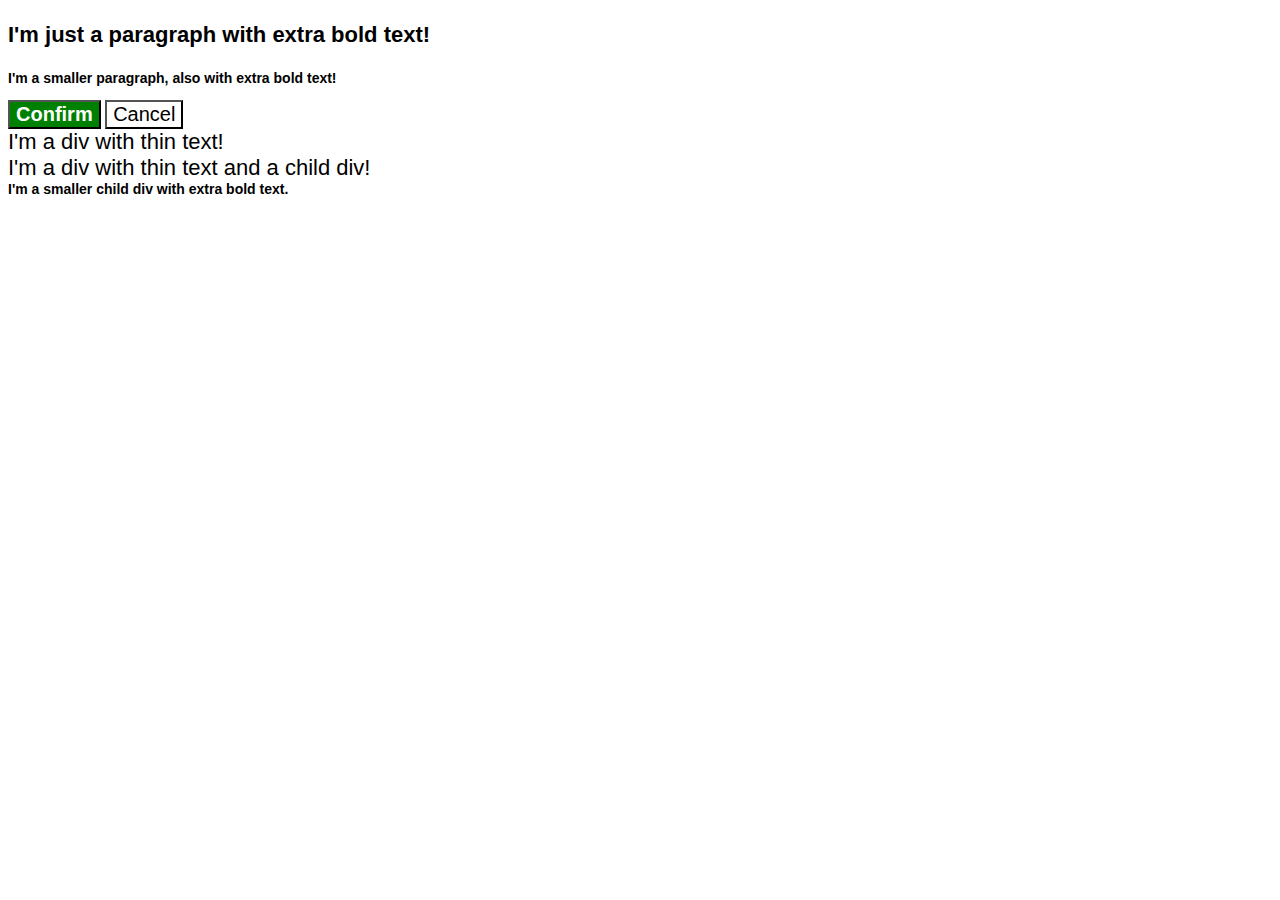
<file: foundations/cascade/01-cascade-fix/index.html>
<!DOCTYPE html>
<html lang="en">
  <head>
    <meta charset="UTF-8">
    <meta http-equiv="X-UA-Compatible" content="IE=edge">
    <meta name="viewport" content="width=device-width, initial-scale=1.0">
    <title>Fix the Cascade</title>
    <link rel="stylesheet" href="style.css">
  </head>
  <body>
    <p class="para">I'm just a paragraph with extra bold text!</p>
    <p class="para small-para">I'm a smaller paragraph, also with extra bold text!</p>

    <button id="confirm-button" class="button confirm">Confirm</button>
    <button id="cancel-button" class="button cancel">Cancel</button>

    <div class="text">I'm a div with thin text!</div>
    <div class="text">I'm a div with thin text and a child div!
      <div class="text-child">I'm a smaller child div with extra bold text.</div>
    </div>
  </body>
</html>
</file>
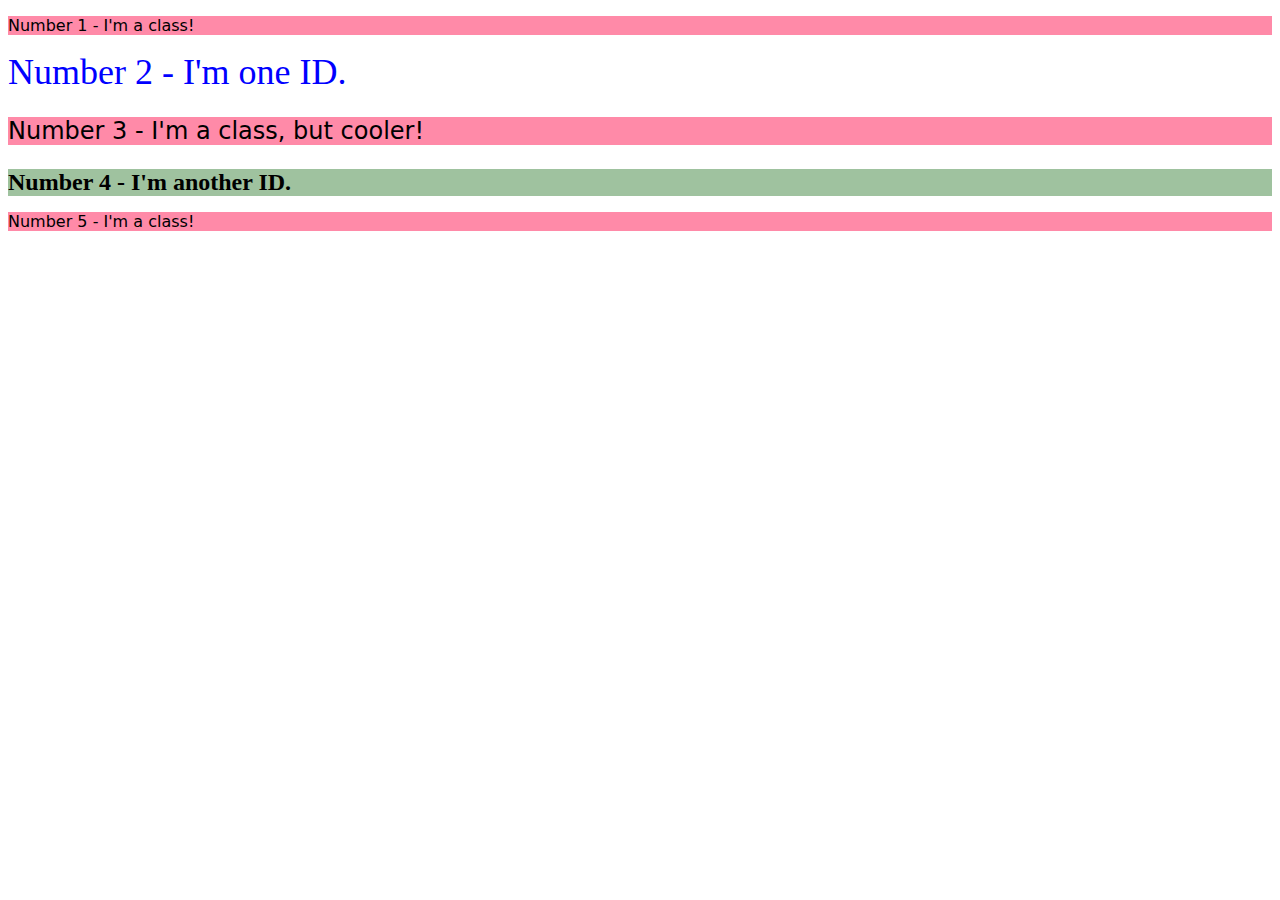
<file: foundations/intro-to-css/02-class-id-selectors/index.html>
<!DOCTYPE html>
<html lang="en">
  <head>
    <meta charset="UTF-8">
    <meta http-equiv="X-UA-Compatible" content="IE=edge">
    <meta name="viewport" content="width=device-width, initial-scale=1.0">
    <title>Class and ID Selectors</title>
    <link rel="stylesheet" href="style.css">  
  </head>

  <body>
    <p class="odd">Number 1 - I'm a class!</p>
    <div id="two">Number 2 - I'm one ID.</div>
    <p class="odd" id="font-unique">Number 3 - I'm a class, but cooler!</p>
    <div id="four">Number 4 - I'm another ID.</div>
    <p class="odd">Number 5 - I'm a class!</p>
  </body>

</html>
</file>
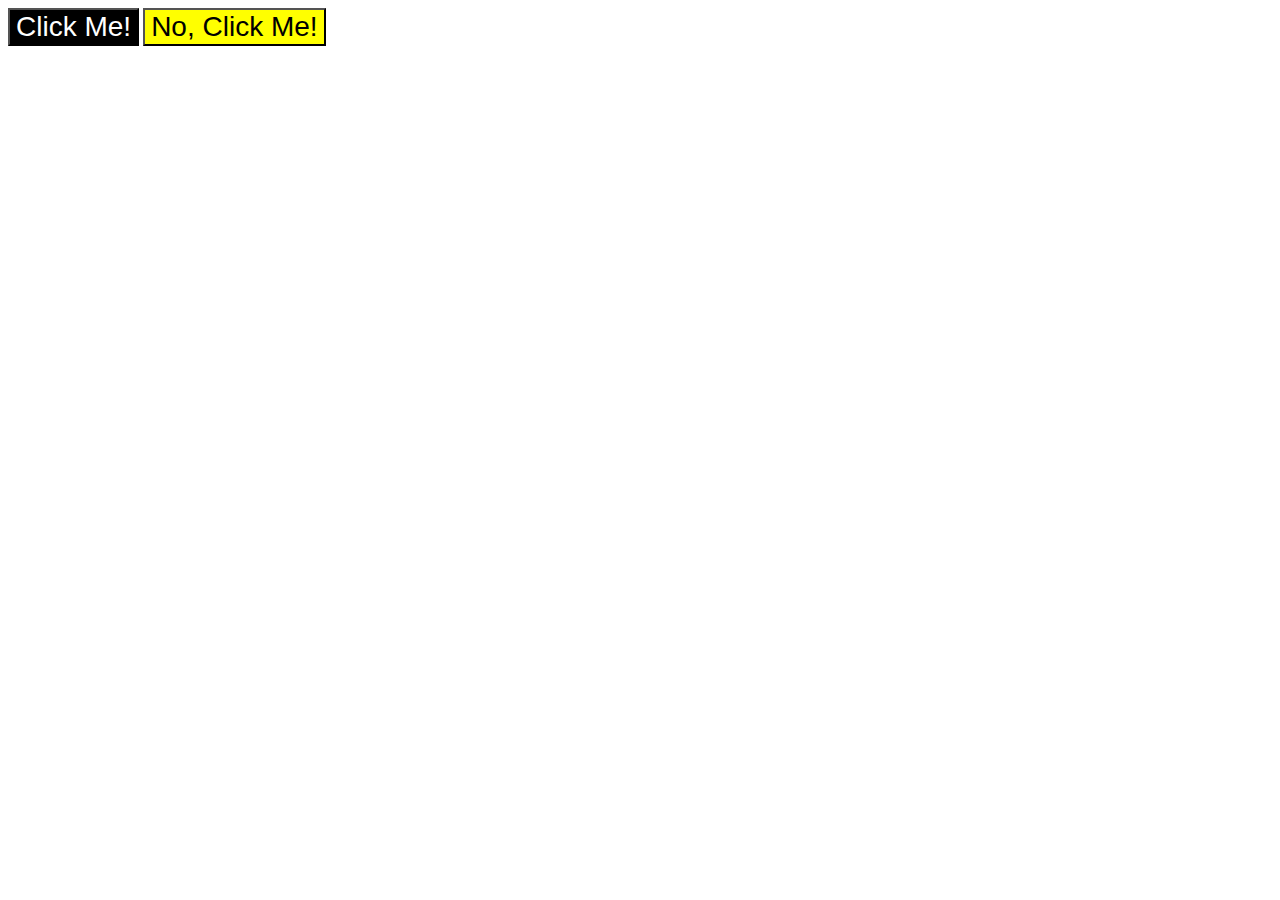
<file: foundations/intro-to-css/03-grouping-selectors/index.html>
<!DOCTYPE html>
<html lang="en">
  <head>
    <meta charset="UTF-8">
    <meta http-equiv="X-UA-Compatible" content="IE=edge">
    <meta name="viewport" content="width=device-width, initial-scale=1.0">
    <title>Grouping Selectors</title>
    <link rel="stylesheet" href="style.css">
  </head>

  <body>
    <button class="button" id="b1">Click Me!</button>
    <button class="button" id="b2">No, Click Me!</button>
  </body>

</html>
</file>
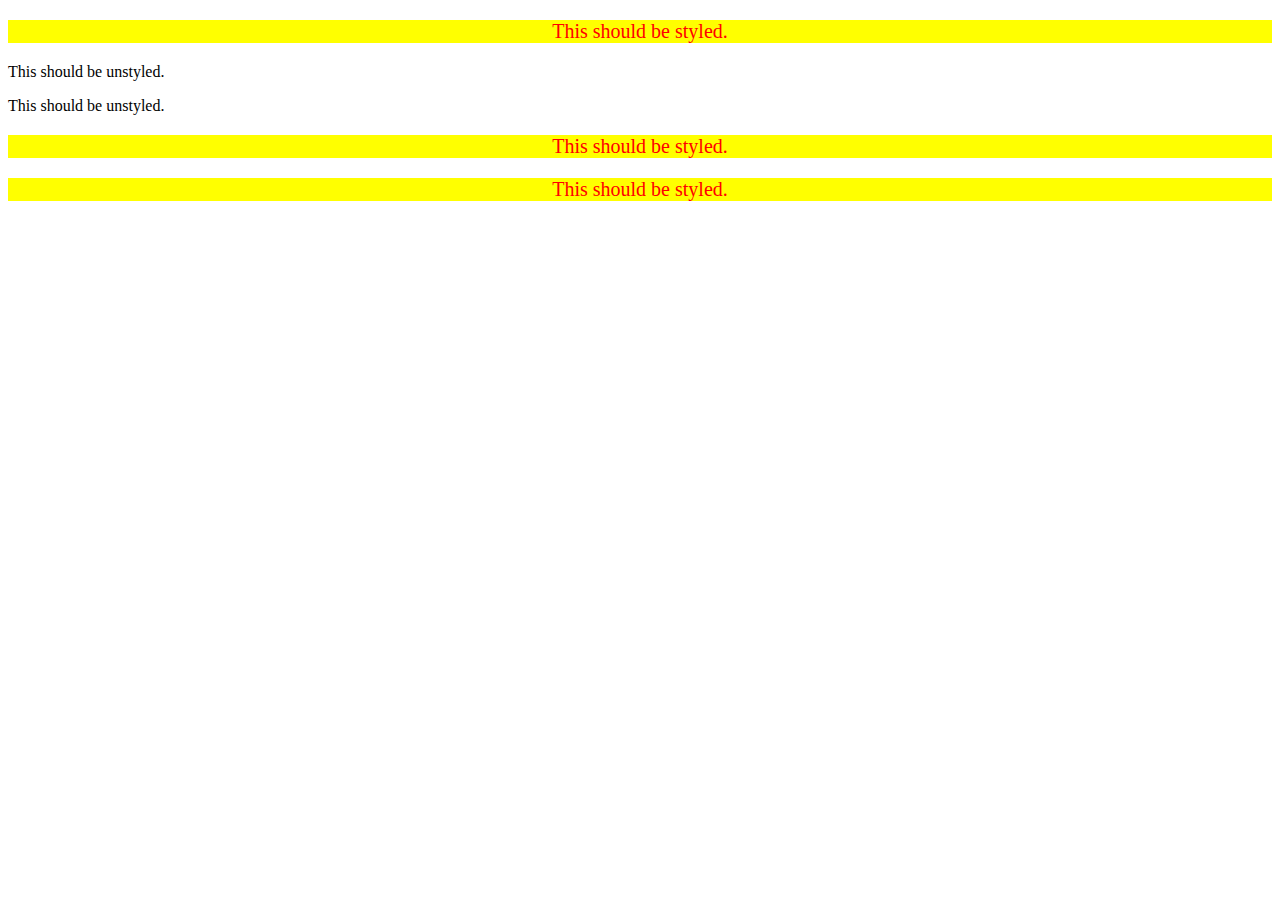
<file: foundations/intro-to-css/05-descendant-combinator/index.html>
<!DOCTYPE html>
<html lang="en">
  <head>
    <meta charset="UTF-8">
    <meta http-equiv="X-UA-Compatible" content="IE=edge">
    <meta name="viewport" content="width=device-width, initial-scale=1.0">
    <title>Descendant Combinator</title>
    <link rel="stylesheet" href="style.css">
  </head>

  <body>
    <div class="container">
      <p class="text">This should be styled.</p>
    </div>
    <p class="text">This should be unstyled.</p>
    <p class="text">This should be unstyled.</p>
    <div class="container">
      <p class="text">This should be styled.</p>
      <p class="text">This should be styled.</p>
    </div>
  </body>
  
</html>
</file>
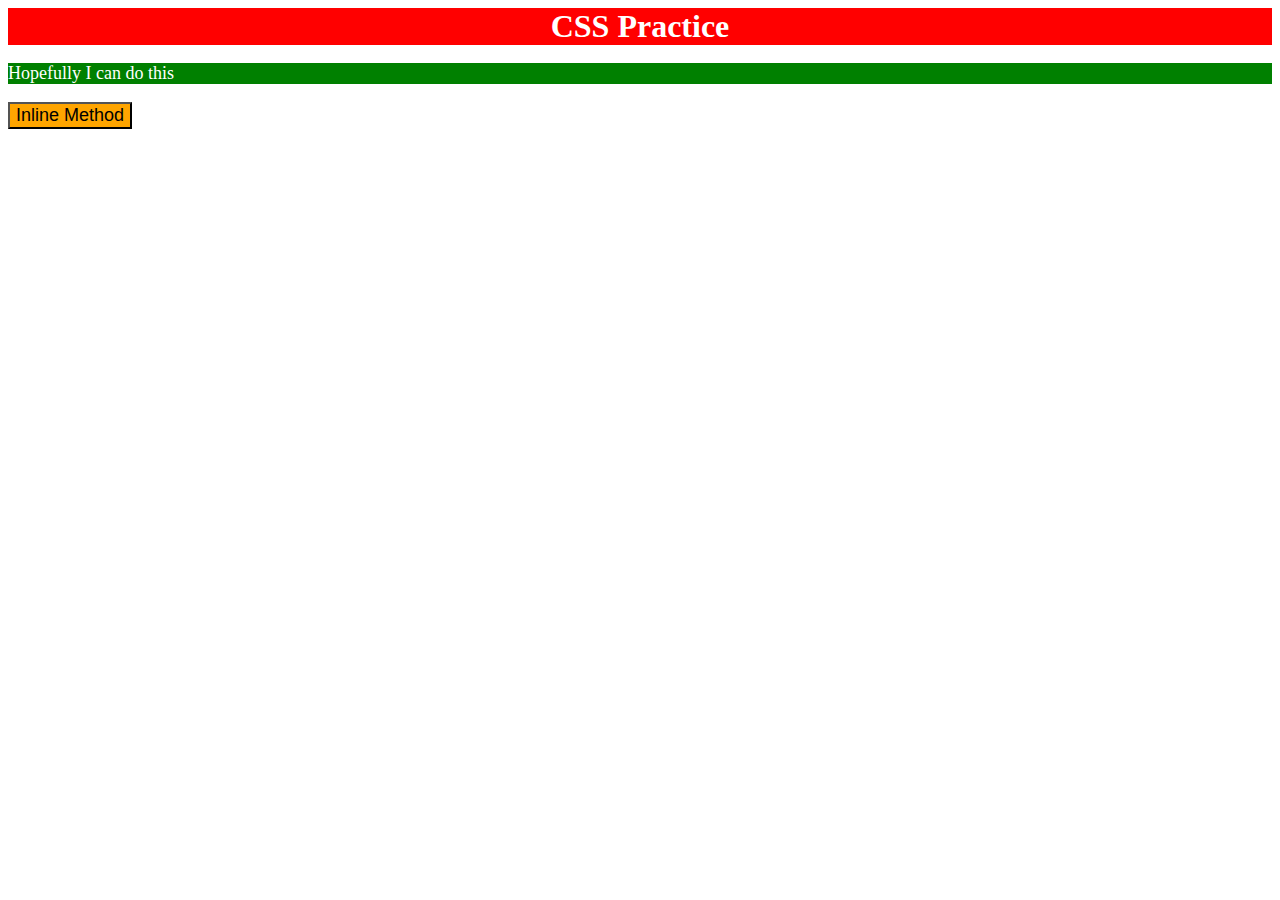
<file: foundations/intro-to-css/01-css-methods/MK-solution/css1.html>
<!DOCTYPE html>
<html lang="en">
<head>
    <meta charset="UTF-8">
    <meta name="viewport" content="width=device-width, initial-scale=1.0">
    <title>CSS Solutions 1</title>
    <link rel="stylesheet" href="styles1.css">
</head>

<style> 
    p {
        background-color: green;
        color: white;
        font-size: 18px;
    }
</style>

<body>
    <div>CSS Practice</div>
    <p>Hopefully I can do this</p>
    <button style="background-color: orange; font-size: 18px">Inline Method</button>
</body>
</html>
</file>
<file: foundations/cascade/01-cascade-fix/style.css>
body {
  font-family: Arial, Helvetica, sans-serif;
}

.para,
.small-para {
  color: hsl(0, 0%, 0%);
  font-weight: 800;
}

.para {
  font-size: 22px;
}

.small-para {
  font-size: 14px;
  font-weight: 800;
}


.button {
  background-color: rgb(255, 255, 255);
  color: rgb(0, 0, 0);
  font-size: 20px;
}

.confirm {
  background: green;
  color: white;
  font-weight: bold;
} 

div.text {
  color: rgb(0, 0, 0);
  font-size: 22px;
  font-weight: 100;
}

.text-child {
  color: rgb(0, 0, 0);
  font-weight: 800;
  font-size: 14px;
}
</file>
<file: foundations/intro-to-css/02-class-id-selectors/style.css>
.odd {
    background-color: rgb(255, 138, 168);
    font-family: Verdana, DejaVu Sans, sans-serif;
}

#two {
    color: blue;
    font-size: 36px;
}

#four {
    background-color: rgb(159, 194, 159);
    font-size: 24px;
    font-weight: bold;
}

#font-unique {
    font-size: 24px;
}
</file>
<file: foundations/intro-to-css/03-grouping-selectors/style.css>
.button {
    font-size: 28px;
    font-family: Helvetica, 'Times New Roman', sans-serif;
}

#b1 {
    background-color: black;
    color: white;
}

#b2 {
    background-color: yellow;
}
</file>
<file: foundations/intro-to-css/05-descendant-combinator/style.css>
.container .text {
    background-color: yellow;
    color: red;
    font-size: 20px;
    text-align: center;
}
</file>
<file: foundations/intro-to-css/01-css-methods/MK-solution/styles1.css>
div {
    background-color: red;
    color: white;
    font-size: 32px;
    font-weight: bold;
    text-align: center;
}
</file>
